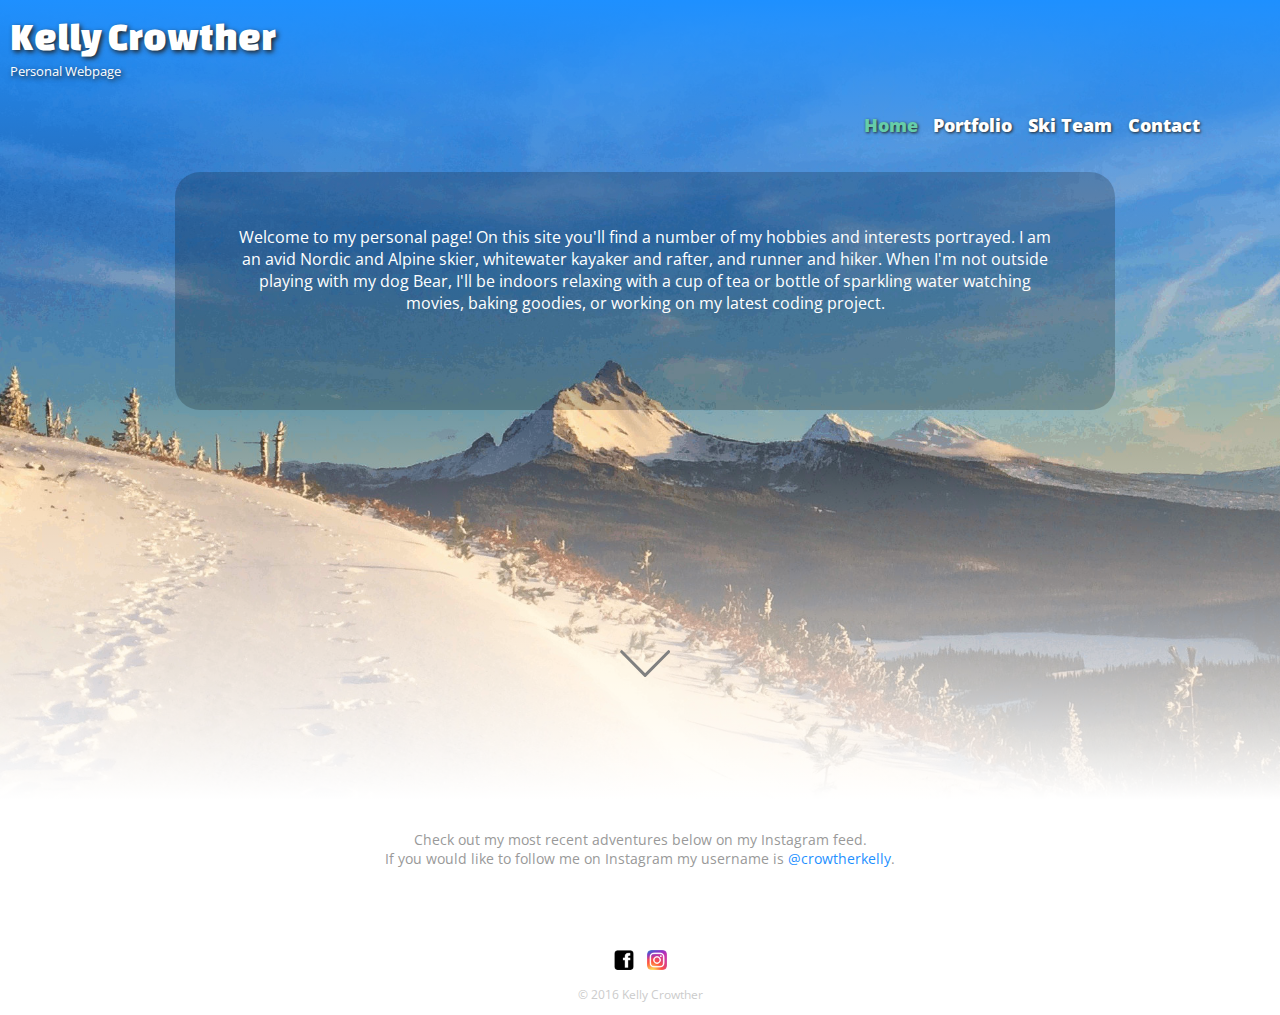
<file: index.html>
<!DOCTYPE html>
<html>
  <head>
    <meta charset="utf-8">
    <title>Kelly Crowther</title>
    <link rel="stylesheet" href="css/normalize.css">
    <link href='https://fonts.googleapis.com/css?family=Changa+One|Open+Sans:400,400italic,700,700italic,800' rel='stylesheet' type='text/css'>
    <link rel="stylesheet" href="css/main.css">
    <link rel="stylesheet" href="css/responsive.css">
    <meta name="viewport" content="width=device-width initial-scale=1.0">
  </head>
  <body>
    <header1 class="mainheader group">
      <a href="index.html">
        <h1>Kelly Crowther</h1>
        <h2>Personal Webpage</h2>
      </a>
      <nav>
        <ul>
          <li><a href="index.html" class="selected">Home</a></li>
          <li><a href="portfolio.html">Portfolio</a></li>
          <li><a href="skiteam.html">Ski Team</a></li>
          <li><a href="contact.html">Contact</a></li>
        </ul>
      </nav>
      <div class="intro">
        <p class="intro_child">Welcome to my personal page! On this site you'll find a number of my hobbies and interests portrayed. I am an avid Nordic and Alpine skier, whitewater kayaker and rafter, and runner and hiker. When I'm not outside playing with my dog Bear, I'll be indoors relaxing with a cup of tea or bottle of sparkling water watching movies, baking goodies, or working on my latest coding project.</p>
      </div>
      <img class="arrow" src="image/arrow.svg" alt="Down arrow">
    </header1>
      <section id="wrapper" class="instacenter">
        <p class="index-paragraph">Check out my most recent adventures below on my Instagram feed.</p>
        <p class= "index-paragraph">If you would like to follow me on Instagram my username is <a href="https://www.instagram.com/crowtherkelly/">@crowtherkelly</a>.</p>
        <div id="instafeed"></div>
      </section>
      <footer>
        <a href="https://www.facebook.com/kelly.crowther2"><img src="image/facebooklogoblack.jpg" alt="Facebook Logo" class="social-icon"></a>
        <a href="https://www.instagram.com/crowtherkelly/"><img src="image/Instagram_logo_2016.jpg" alt="Instagram Logo" class="social-icon"></a>
        <p> &copy; 2016 Kelly Crowther</p>
      </footer>
    </div>
    <script src="http://code.jquery.com/jquery-1.11.0.min.js" type="text/javascript" charset="utf-8"></script>
    <script type="text/javascript" src="js/instafeed.js"></script>
    <script type="text/javascript" src="js/instafeed.min.js"></script>
    <script type="text/javascript" src="js/instagramfeed.js"></script>
  	<script src="js/app.js" type="text/javascript" charset="utf-8"></script>
    <script type="text/javascript" src="sw.js"></script>
    <script>
      (function(i,s,o,g,r,a,m){i['GoogleAnalyticsObject']=r;i[r]=i[r]||function(){
      (i[r].q=i[r].q||[]).push(arguments)},i[r].l=1*new Date();a=s.createElement(o),
      m=s.getElementsByTagName(o)[0];a.async=1;a.src=g;m.parentNode.insertBefore(a,m)
      })(window,document,'script','//www.google-analytics.com/analytics.js','ga');

      ga('create', 'UA-75674820-1', 'auto');
      ga('send', 'pageview');

    </script>
  </body>
</html>
</file>
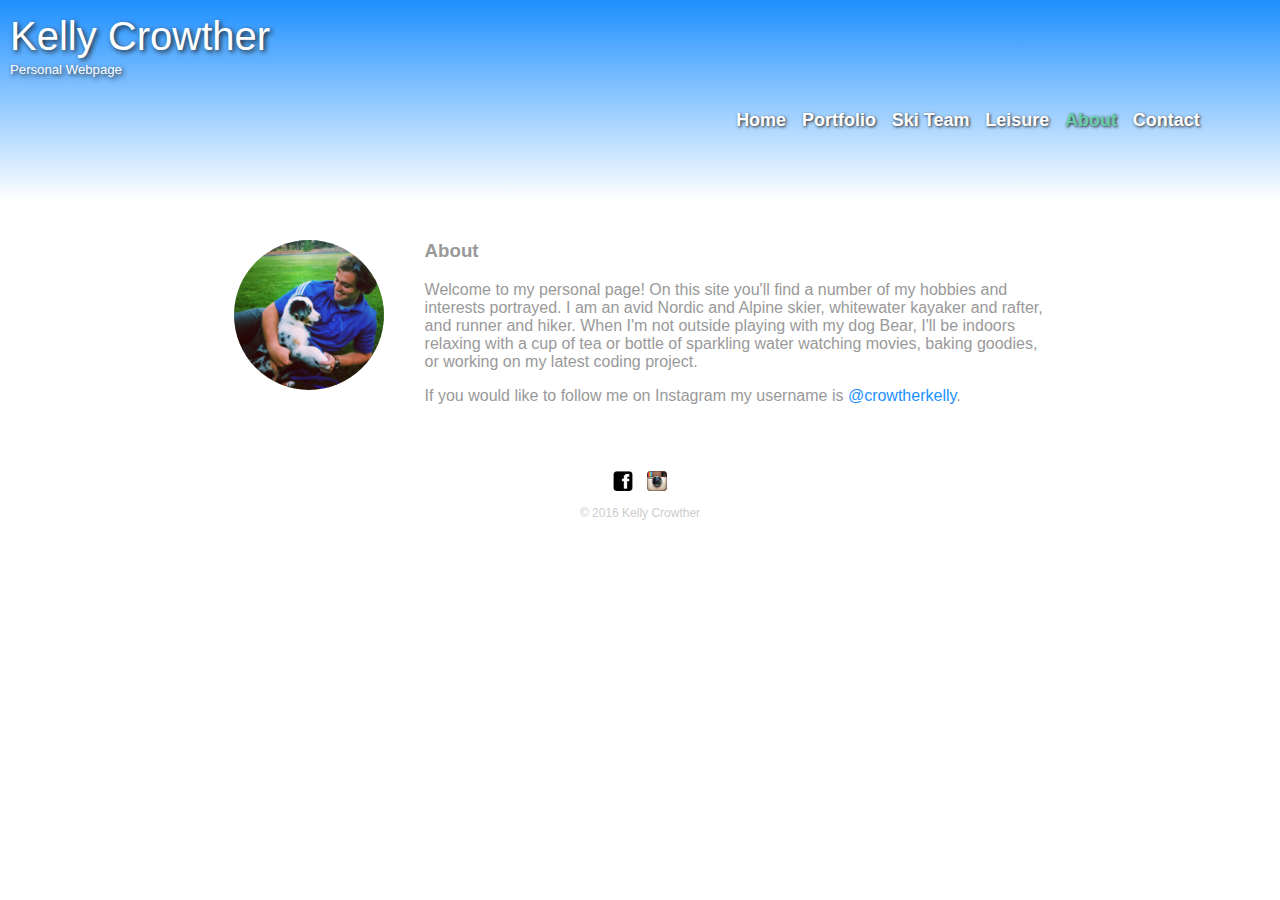
<file: about.html>
<!DOCTYPE html>
<html>
  <head>
    <meta charset="utf-8">
    <title>Kelly Crowther</title>
    <link rel="stylesheet" href="css/normalize.css">
    <link href='https://fonts.googleapis.com/css?family=Changa+One|Open+Sans:400,400italic,700,700italic,800' rel='stylesheet' type='text/css'>
    <link rel="stylesheet" href="css/main.css">
    <link rel="stylesheet" href="css/responsive.css">
    <meta name="viewport" content="width=device-width initial-scale=1.0">
  </head>
  <body>
    <header>
      <a href="index.html">
        <h1>Kelly Crowther</h1>
        <h2>Personal Webpage</h2>
      </a>
      <nav>
        <ul>
          <li><a href="index.html">Home</a></li>
          <li><a href="portfolio.html">Portfolio</a></li>
          <li><a href="skiteam.html">Ski Team</a></li>
          <li><a href="leisure.html">Leisure</a></li>
          <li><a href="about.html" class="selected">About</a></li>
          <li><a href="contact.html">Contact</a></li>
        </ul>
      </nav>
    </header>
    <div id="wrapper">
      <section>
        <img src="image/IMG_0797.JPG" alt="Profile Picture" class="profile-photo">
        <h3>About</h3>
        <p>Welcome to my personal page! On this site you'll find a number of my hobbies and interests portrayed. I am an avid Nordic and Alpine skier, whitewater kayaker and rafter, and runner and hiker. When I'm not outside playing with my dog Bear, I'll be indoors relaxing with a cup of tea or bottle of sparkling water watching movies, baking goodies, or working on my latest coding project.  </p>
        <p>If you would like to follow me on Instagram my username is <a href="https://www.instagram.com/crowtherkelly/">@crowtherkelly</a>.</p>
      </section>
      <footer>
        <a href="https://www.facebook.com/kelly.crowther2"><img src="image/facebooklogoblack.jpg" alt="Facebook Logo" class="social-icon"></a>
        <a href="https://www.instagram.com/crowtherkelly/"><img src="image/instagram logo.jpg" alt="Instagram Logo" class="social-icon"></a>
        <p> &copy; 2016 Kelly Crowther</p>
      </footer>
    </div>
    <script type="text/javascript" src="sw.js"></script>
    <script>
      (function(i,s,o,g,r,a,m){i['GoogleAnalyticsObject']=r;i[r]=i[r]||function(){
      (i[r].q=i[r].q||[]).push(arguments)},i[r].l=1*new Date();a=s.createElement(o),
      m=s.getElementsByTagName(o)[0];a.async=1;a.src=g;m.parentNode.insertBefore(a,m)
      })(window,document,'script','//www.google-analytics.com/analytics.js','ga');

      ga('create', 'UA-75674820-1', 'auto');
      ga('send', 'pageview');

    </script>
  </body>
</html>
</file>
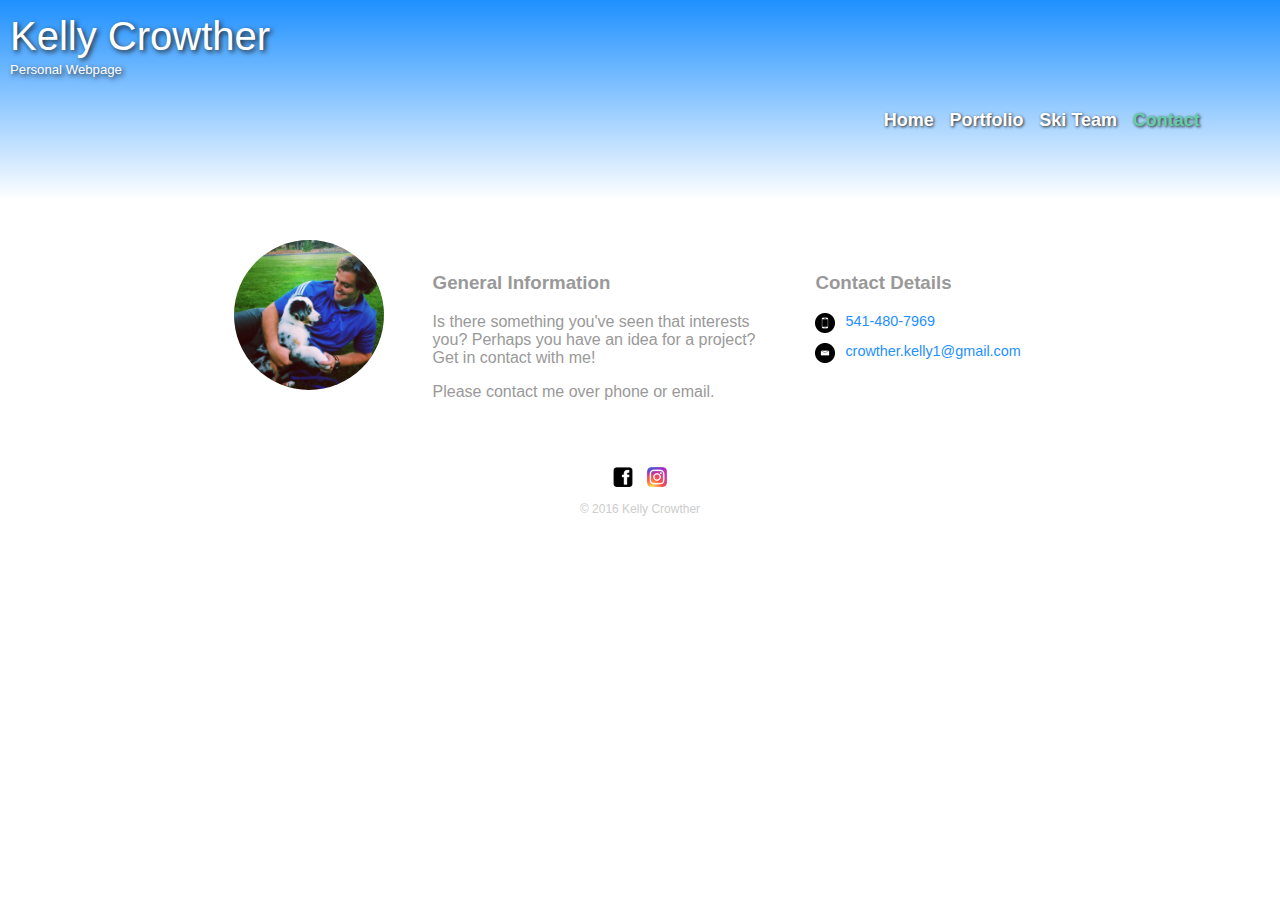
<file: contact.html>
<!DOCTYPE html>
<html>
  <head>
    <meta charset="utf-8">
    <title>Kelly Crowther</title>
    <link rel="stylesheet" href="css/normalize.css">
    <link href='https://fonts.googleapis.com/css?family=Changa+One|Open+Sans:400,400italic,700,700italic,800' rel='stylesheet' type='text/css'>
    <link rel="stylesheet" href="css/main.css">
    <link rel="stylesheet" href="css/responsive.css">
    <meta name="viewport" content="width=device-width initial-scale=1.0">
  </head>
  <body>
    <header>
      <a href="index.html">
        <h1>Kelly Crowther</h1>
        <h2>Personal Webpage</h2>
      </a>
      <nav>
        <ul>
          <li><a href="index.html">Home</a></li>
          <li><a href="portfolio.html">Portfolio</a></li>
          <li><a href="skiteam.html">Ski Team</a></li>
          <li><a href="contact.html" class="selected">Contact</a></li>
        </ul>
      </nav>
    </header>
      <div id="wrapper">
        <section>
          <img src="image/IMG_0797.JPG" alt="Profile Picture" class="profile-photo">
          <div class="primary col">
            <h3>General Information</h3>
            <p>Is there something you've seen that interests you? Perhaps you have an idea for a project? Get in contact with me!</p>
            <p>Please contact me over phone or email.</p>
          </div>
          <div class="contact col">
            <h3>Contact Details</h3>
              <ul class="contact-info">
                <li class="phone"><a href="tel:541-480-7969">541-480-7969</a></li>
                <li class="mail"><a href="mailto:crowther.kelly1@gmail.com">crowther.kelly1@gmail.com</a></li>
              </ul>
          </div>
        </section>
      </div>
      <footer>
        <a href="https://www.facebook.com/kelly.crowther2"><img src="image/facebooklogoblack.jpg" alt="Facebook Logo" class="social-icon"></a>
        <a href="https://www.instagram.com/crowtherkelly/"><img src="image/Instagram_logo_2016.jpg" alt="Instagram Logo" class="social-icon"></a>
        <p> &copy; 2016 Kelly Crowther</p>
      </footer>
    </div>
    <script>
      (function(i,s,o,g,r,a,m){i['GoogleAnalyticsObject']=r;i[r]=i[r]||function(){
      (i[r].q=i[r].q||[]).push(arguments)},i[r].l=1*new Date();a=s.createElement(o),
      m=s.getElementsByTagName(o)[0];a.async=1;a.src=g;m.parentNode.insertBefore(a,m)
      })(window,document,'script','//www.google-analytics.com/analytics.js','ga');

      ga('create', 'UA-75674820-1', 'auto');
      ga('send', 'pageview');

    </script>
  </body>
</html>
</file>
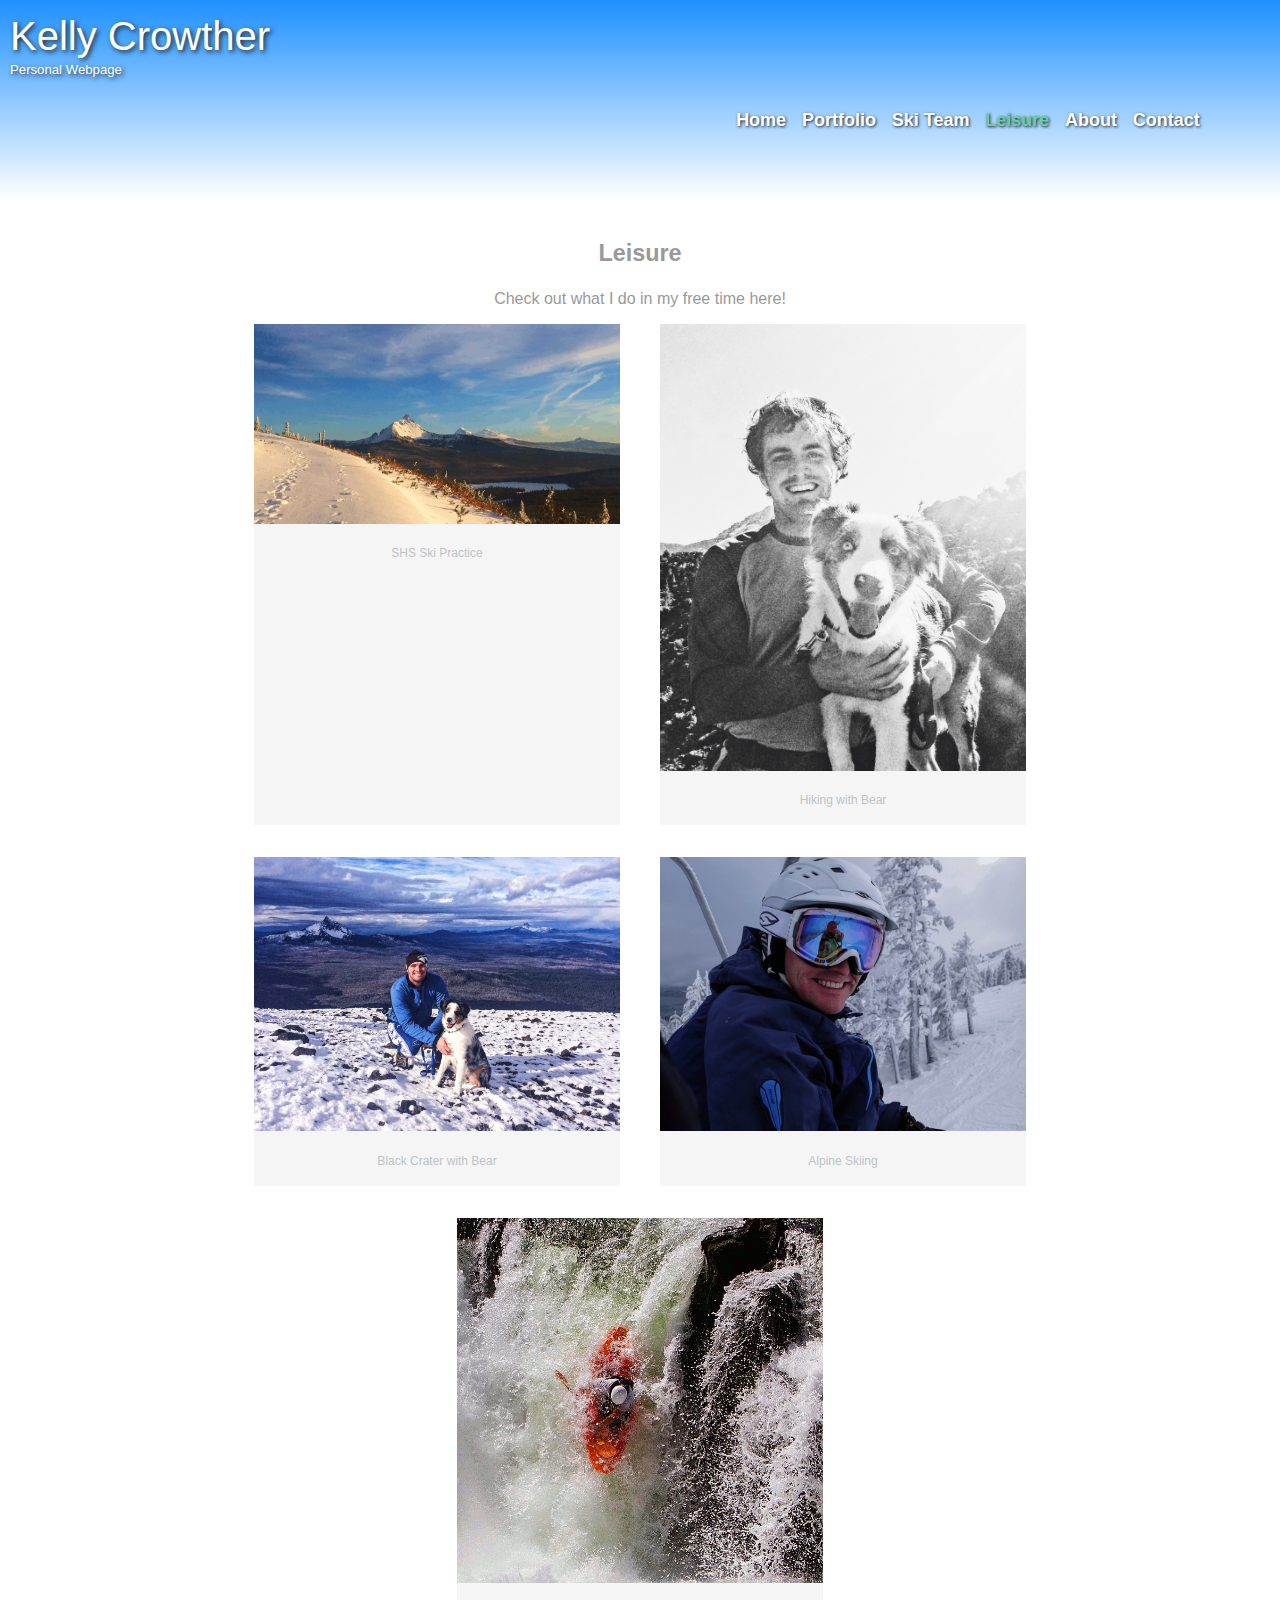
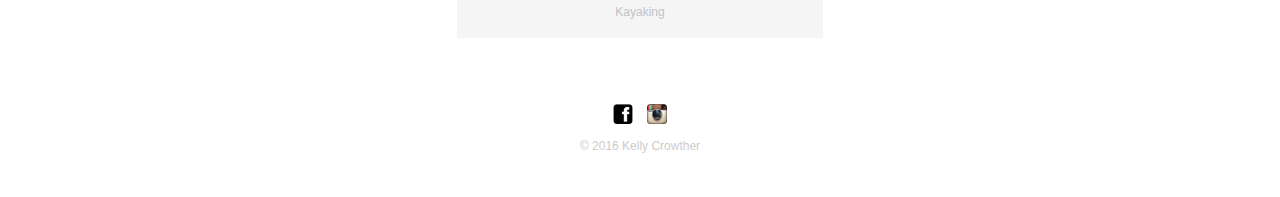
<file: leisure.html>
<!DOCTYPE html>
<html>
  <head>
    <meta charset="utf-8">
    <title>Kelly Crowther</title>
    <link rel="stylesheet" href="css/normalize.css">
    <link href='https://fonts.googleapis.com/css?family=Changa+One|Open+Sans:400,400italic,700,700italic,800' rel='stylesheet' type='text/css'>
    <link rel="stylesheet" href="css/main.css">
    <link rel="stylesheet" href="css/responsive.css">
    <meta name="viewport" content="width=device-width initial-scale=1.0">
  </head>
  <body>
    <header class="subpage-header">
      <a href="index.html">
        <h1>Kelly Crowther</h1>
        <h2>Personal Webpage</h2>
      </a>
      <nav>
        <ul>
          <li><a href="index.html">Home</a></li>
          <li><a href="portfolio.html">Portfolio</a></li>
          <li><a href="skiteam.html">Ski Team</a></li>
          <li><a href="leisure.html" class="selected">Leisure</a></li>
          <li><a href="about.html">About</a></li>
          <li><a href="contact.html">Contact</a></li>
        </ul>
      </nav>
    </header>
    <div id="wrapper">
    <section class="instacenter">
      <div id="skiteamcenter">
        <h3>Leisure</h3>
      </div>
      <p class="leisure-paragraph">Check out what I do in my free time here!</p>
      <div id="instafeed"></div>
      <ul id="gallery">
        <li>
          <a href="image/IMG_0545.jpg">
            <img src="image/IMG_0545.jpg" alt="SHS Ski Practice">
            <p>SHS Ski Practice</p>
          </a>
        </li>
        <li>
          <a href="image/IMG_0987.jpg">
            <img src="image/IMG_0987.jpg" alt="">
            <p>Hiking with Bear</p>
          </a>
        </li>
        <li>
          <a href="image/IMG_1048.JPG">
            <img src="image/IMG_1048.JPG" alt="">
            <p>Black Crater with Bear</p>
          </a>
        </li>
        <li>
          <a href="image/IMG_1076.JPG">
            <img src="image/IMG_1076.JPG" alt="">
            <p>Alpine Skiing</p>
          </a>
        </li>
        <li>
          <a href="image/IMG_0203.JPG">
            <img src="image/IMG_0203.JPG" alt="">
            <p>Kayaking</p>
          </a>
        </li>
      </ul>
    </section>
      <footer>
        <a href="https://www.facebook.com/kelly.crowther2"><img src="image/facebooklogoblack.jpg" alt="Facebook Logo" class="social-icon"></a>
        <a href="https://www.instagram.com/crowtherkelly/"><img src="image/instagram logo.jpg" alt="Instagram Logo" class="social-icon"></a>
        <p> &copy; 2016 Kelly Crowther</p>
      </footer>
    </div>
    <script src="http://code.jquery.com/jquery-1.11.0.min.js" type="text/javascript" charset="utf-8"></script>
    <script type="text/javascript" src="js/instafeed.js"></script>
    <script type="text/javascript" src="js/instafeed.min.js"></script>
    <script type="text/javascript" src="js/instagramfeed.js"></script>
  	<script src="js/app.js" type="text/javascript" charset="utf-8"></script>
  </body>
</html>
</file>
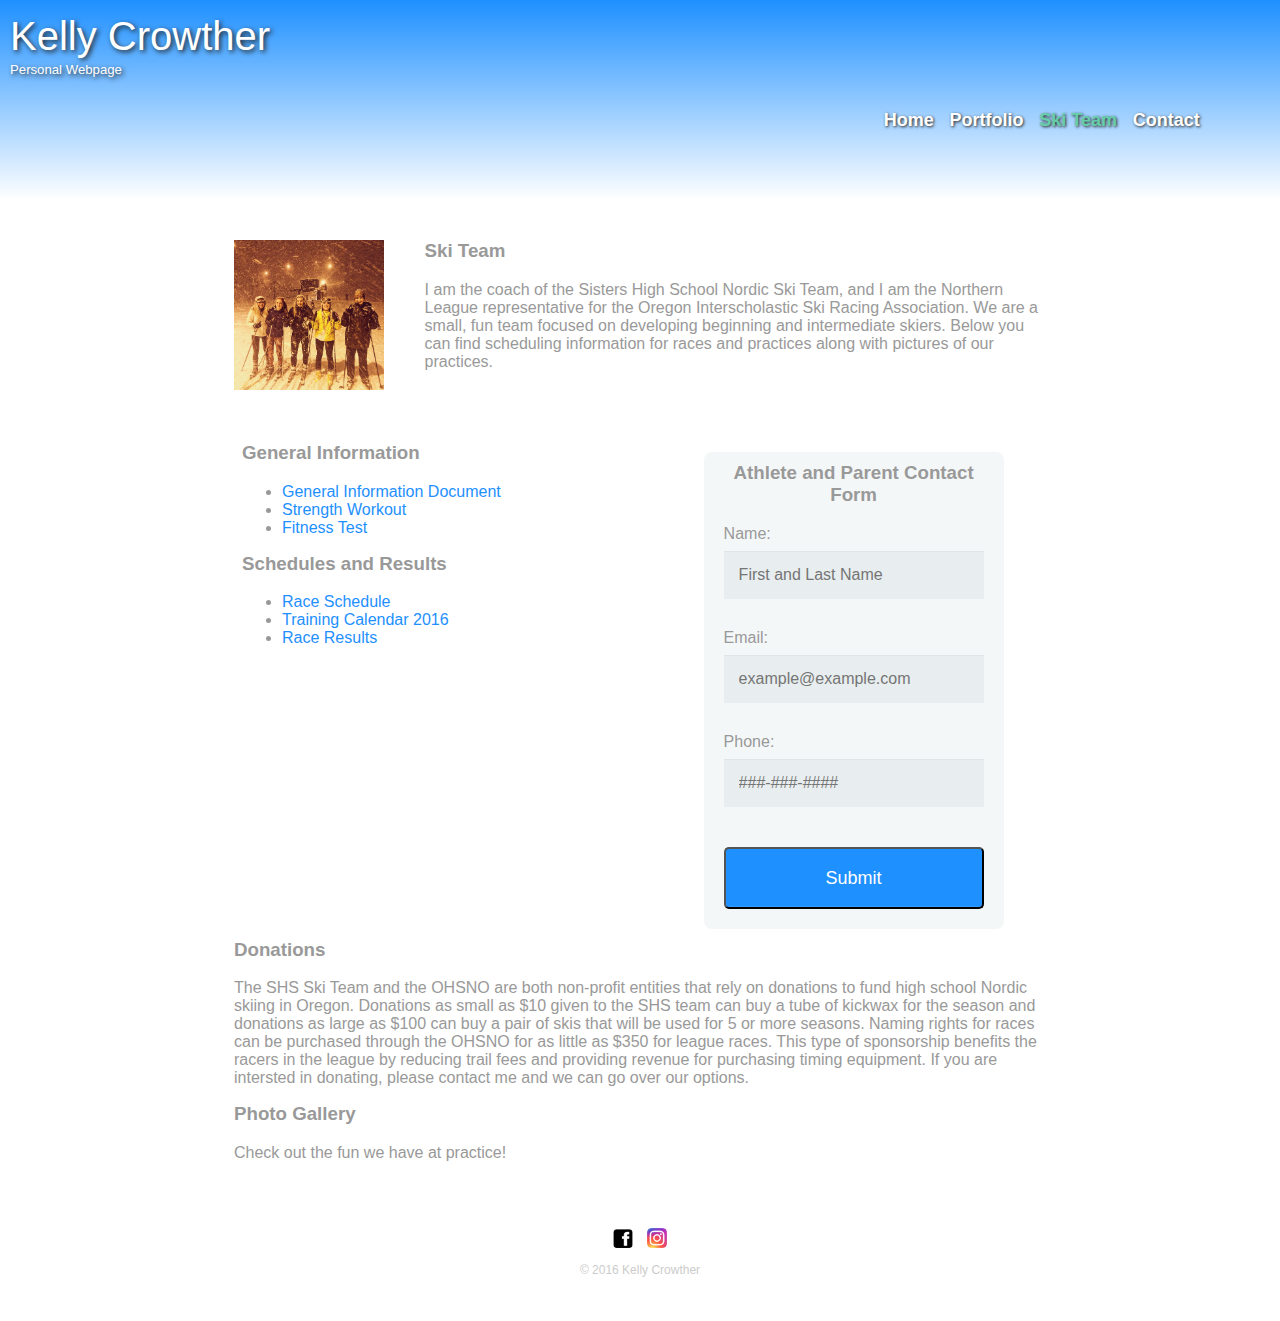
<file: skiteam.html>
<!DOCTYPE html>
<html>
  <head>
    <meta charset="utf-8">
    <title>Kelly Crowther</title>
    <link rel="stylesheet" href="css/normalize.css">
    <link href='https://fonts.googleapis.com/css?family=Changa+One|Open+Sans:400,400italic,700,700italic,800' rel='stylesheet' type='text/css'>
    <link rel="stylesheet" href="css/main.css">
    <link rel="stylesheet" href="css/responsive.css">
    <meta name="viewport" content="width=device-width initial-scale=1.0">
  </head>
  <body>
    <header>
      <a href="index.html">
        <h1>Kelly Crowther</h1>
        <h2>Personal Webpage</h2>
      </a>
      <nav class="scrolling_header">
        <ul>
          <li><a href="index.html">Home</a></li>
          <li><a href="portfolio.html">Portfolio</a></li>
          <li><a href="skiteam.html" class="selected">Ski Team</a></li>
          <li><a href="contact.html">Contact</a></li>
        </ul>
      </nav>
    </header>
    <div id="wrapper">
      <section>
        <img class="inset" src="image/IMG_1100.jpg" alt="Skiers at Hoodoo">
          <h3>Ski Team</h3>
          <p>I am the coach of the Sisters High School Nordic Ski Team, and I am the Northern League representative for the Oregon Interscholastic Ski Racing Association. We are a small, fun team focused on developing beginning and intermediate skiers. Below you can find scheduling information for races and practices along with pictures of our practices.</p>
          <div class="clearfix"></div>
          <div class="primary col">
            <h3>General Information</h3>
              <ul>
                <li><a href="documents/SHSNordic_General_Information.pdf">General Information Document</a></li>
                <li><a href="documents/Strength Workout.pdf">Strength Workout</a></li>
                <li><a href="Fitness Test 2016.pdf">Fitness Test</a></li>
              </ul>
            <h3>Schedules and Results</h3>
              <ul>
                <li><a href="http://www.oisra.org/Nordic">Race Schedule</a></li>
                <li><a href="documents/Training Calendar 2015-16.pdf">Training Calendar 2016</a></li>
                <li><a href="http://www.webscorer.com/8098">Race Results</a></li>
              </ul>
          </div>
          <div class="secondary col">
            <form action="../database/skiTeamData"  method="post">

              <h3 class="form_title">Athlete and Parent Contact Form</h3>
              <label for="text">Name:</label>
              <input type="text" id="text" name="user_name" placeholder="First and Last Name"><br>

              <label for="email">Email:</label>
              <input type="email" id="mail" name="user_email" placeholder="example@example.com"><br>

              <label for="tel">Phone:</label>
              <input type="tel" id="tel" name="user_phone" placeholder="###-###-####"><br>

              <button type="submit" class="submitButton">Submit</button>
            </form>
          </div>
        <h3 class="clearfix">Donations</h3>
          <p>The SHS Ski Team and the OHSNO are both non-profit entities that rely on donations to fund high school Nordic skiing in Oregon. Donations as small as $10 given to the SHS team can buy a tube of kickwax for the season and donations as large as $100 can buy a pair of skis that will be used for 5 or more seasons. Naming rights for races can be purchased through the OHSNO for as little as $350 for league races. This type of sponsorship benefits the racers in the league by reducing trail fees and providing revenue for purchasing timing equipment. If you are intersted in donating, please contact me and we can go over our options.</p>
        <h3>Photo Gallery</h3>
          <p>Check out the fun we have at practice!</p>
      </section>
      <footer>
        <a href="https://www.facebook.com/kelly.crowther2"><img src="image/facebooklogoblack.jpg" alt="Facebook Logo" class="social-icon"></a>
        <a href="https://www.instagram.com/crowtherkelly/"><img src="image/Instagram_logo_2016.jpg" alt="Instagram Logo" class="social-icon"></a>
        <p> &copy; 2016 Kelly Crowther</p>
      </footer>
    </div>
    <script src="http://code.jquery.com/jquery-1.11.0.min.js" type="text/javascript" charset="utf-8"></script>
    <script src="js/app.js" type="text/javascript" charset="utf-8"></script>
    <script type="text/javascript" src="sw.js"></script>
    <script>
      (function(i,s,o,g,r,a,m){i['GoogleAnalyticsObject']=r;i[r]=i[r]||function(){
      (i[r].q=i[r].q||[]).push(arguments)},i[r].l=1*new Date();a=s.createElement(o),
      m=s.getElementsByTagName(o)[0];a.async=1;a.src=g;m.parentNode.insertBefore(a,m)
      })(window,document,'script','//www.google-analytics.com/analytics.js','ga');

      ga('create', 'UA-75674820-1', 'auto');
      ga('send', 'pageview');

    </script>
  </body>
</html>
</file>
<file: css/main.css>
/**************
Base Styles
***************/

* {
  box-sizing: border-box;
}



/**************
General
***************/

body {
 font-family: 'Open Sans', sans-serif;
 margin-top: 0px;
}

#wrapper {
  max-width: 940px;
  margin: 0 auto;
  padding-top: 15em;
  padding-bottom: 2.5%;
  padding-left: 5%;
  padding-right: 5%;
}

a {
  text-decoration: none;
}

img {
  max-width: 100%;
}

h3 {
  margin: 0 0 1em 0;
}

/************
Heading
*************/

header {
  float: left;
  margin: 0 0 30px 0;
  padding: 5px 0 0 10px;
  width: 100%;
  margin-top: 0px;
  height: 200px;
  background: linear-gradient(dodgerblue, #fff);
  position: fixed;
}

.mainheader {
  float: left;
  margin: 0 0 30px 0;
  padding: 5px 0 0 10px;
  height: 50em;
  width: auto;
  margin-top: 0px;
  background-image: linear-gradient(dodgerblue, transparent 40%),
    linear-gradient(0deg, #fff, transparent 50%),
    url("../image/IMG_0545_crop.jpg");
  background-size: cover;
}

/*.mainheader h1, h2 {
  list-style: none;
  display: flex;
  display: inline-block;
  flex-direction: column;
  justify-content: space-around;
  flex-wrap: wrap;
}*/


.logo {
  text-align: center;
  margin: 0;
}

h1 {
  font-family: 'Changa One', sans-serif;
  margin: 15px 0;
  font-size: 1.75em;
  font-weight: normal;
  line-height: 0.8em;
  text-shadow: 2px 2px 5px #222;
}

h2 {
  font-size: .75em;
  margin: -5px 0 0;
  font-weight: normal;
  text-shadow: 2px 2px 5px #222;
}



/**************
Navigation
***************/


nav {
  text-align: center;
  padding: .625em 0;
  margin: 1.25em;
  text-shadow: 1px 1px 3px #222;
}

nav ul {
  list-style: none;
  margin: 0px .625em;
  padding: 0;
}


nav li {
  display: inline-block;
}

nav a {
  font-weight: 800;
  padding: .3em .3em;
}


/**************
Footer
***************/


footer {
  font-size: 0.75em;
  text-align: center;
  clear: both;
  padding-top: 50px;
  color: #ccc;
}

.social-icon {
  width: 20px;
  height:: 20px;
  margin: 0 5px;
}

/************
Page: Index
*************/

.index-paragraph {
  margin: 0px;
  text-align: center;
  font-size: .85em;
}

.arrow {
  display: block;
  margin-top: 15em;
  margin-left: auto;
  margin-right: auto;
  padding-bottom: 1em;
  width: 50px;
}

.intro {
  position: relative;
  text-align: center;
  display: flex;
  background-color: rgba(0,0,0,0.2);
  color: #fff;
  width: 80%;
  height: 30%;
  max-width: 940px;
  margin: 0 auto;
  padding-top: 3%;
  padding-bottom: 2.5%;
  padding-left: 5%;
  padding-right: 5%;
  border-radius: 25px;
}

.instacenter {
  text-align: center;
}

/**************************
PAGE: PORTFOLIO
***************************/


.event_links li {
  float: left;
  /*height: 25px;*/
  width: 50%;
  margin: auto;
  margin-bottom: 2em;
  padding:1px;
}

.event_links {
  list-style: none;
  display: flex;
  flex-direction: column;
  justify-content: space-around;
  flex-wrap: wrap;
}

.design-preview li {
  float: left;
  /*height: 25px;*/
  width: 50%;
  margin: auto;
  margin-bottom: 2em;
  background-color: #f5f5f5;
  color: #bdc3c7;
  padding:1px;
  border:1px solid grey;
}

.design-preview li a p {
  margin: 0;
  padding: 5%;
  font-size: 0.75em;
  color: #bdc3c7;
  text-align: center;
}

.design-preview {
  list-style: none;
  display: flex;
  flex-direction: column;
  justify-content: space-around;
  flex-wrap: wrap;
}

.tech_flex li {
  display: flex;
  flex-direction: column;
}

/************
Page: Leisure
*************/

#gallery {
  margin: 0;
  padding: 0;
  list-style: none;
}

#gallery {
  list-style: none;
  display: flex;
  flex-direction: column;
  justify-content: space-around;
  flex-wrap: wrap;
}

#gallery li {
  width: 45%;
  margin: auto;
  margin-top: 1em;
  margin-bottom: 1em;
  background-color: #f5f5f5;
  color: #bdc3c7;
}

#gallery li a p {
  margin: 0;
  padding: 5%;
  font-size: 0.75em;
  color: #bdc3c7;
}

#portfoliocenter {
  text-align: center;
  font-size: 1.25em;
}

.leisure-paragraph {
  margin: 0px;
  text-align: center;
}

/****Instagram feed styling****/

.instacenter {
  text-align: center;
}

#instafeed a {
  padding:5px 5px 1px 5px;
  margin:10px;
  border:1px solid #e1e1e1;
  display:inline-block;
  border-radius: 4px;
  /*position:relative;*/
}

#instafeed a:hover .likes {
  opacity:1;
}


/**************************
PAGE: ABOUT
***************************/

.profile-photo {
  display: block;
  max-width: 150px;
  margin: 0 auto 20px;
  border-radius: 100%;
}

.inset {
  display: block;
  max-width: 150px;
  margin: 0 auto 20px;
}

/************
Page: CONTACT
*************/


.contact-info {
  list-style: none;
  padding: 0;
  margin: 0;
  font-size: 0.9em;
}

.contact-info a {
  display: block;
  min-height: 20px;
  background: no-repeat;
  background-size: 20px 20px;
  padding: 0 0 0 30px;
  margin: 0 0 10px;
}

.contact-info li.phone a {
  background-image: url('../image/Phone.png');
}

.contact-info li.mail a {
  background-image: url('../image/email-icon.png');
}



/**************************
PAGE: SKI TEAM
***************************/

#skiteamcenter {
  text-align: center;
  font-size: 1.25em;
}

#rotateflower {
  transform: rotate(90deg);
}

#descriptionrotate {
  transform: rotate(270deg);
}


/**************************
PAGE: SKI TEAM
***************************/

#skiteamcenter {
  text-align: center;
  font-size: 1.25em;
}

#rotateflower {
  transform: rotate(90deg);
}

#descriptionrotate {
  transform: rotate(270deg);
}

input:required:invalid, input:focus:invalid {
  /*custom invalid form css goes here*/
}

input:required:valid {
  border-color: lightgreen;
}

form {
  max-width: 300px;
  margin: 10px;
  padding: 10px 20px;
  background: #f4f7f8;
  border-radius: 8px;
}

input[type="text"],
input[type="email"],
input[type="tel"],
select{
  background: rgba(255,255,255,0.1);
  border: none;
  font-size: 16px;
  height: auto;
  margin: 0;
  outline: 0;
  padding: 15px;
  width: 100%;
  background-color: #e8eeef;
  box-shadow: 0 1px 0 rgba(0,0,0,0.03) inset;
  margin-bottom: 30px;
}

button {
  padding: 19px 39px 18px 39px;
  color: #fff;
  background-color: dodgerblue;
  font-size: 18px;
  text-align: center;
  font-style: normal;
  border-radius: 5px;
  width: 100%;
  box-shadow: 0 -1px 0 rgba(255, 255, 255, 0.1) inset;
  margin: 10px 0px;
}

label {
  display: block;
  margin-bottom: 8px;
}

.form_title {
  text-align: center;
}

.successful_submission {
  padding: 19px 39px 18px 39px;
  color: #fff;
  background-color: green;
  font-size: 18px;
  text-align: center;
  font-style: normal;
  border-radius: 5px;
  width: 100%;
  margin: 10px 0px;
}

/*************
Color
**************/


body {
  background: #fff;
  color: #999;
  margin-top: 0px;
}


a {
  color: dodgerblue;
}

a:hover {
  color: mediumaquamarine;
}

nav {
  background: none;
}

h1, h2 {
  color: #fff;
}

nav a, nav a:visited {
  color: #fff;
}

/* links that have been clicked will be a different color
and will change color on hover with cursor*/

nav a.selected, nav a:hover {
  color: mediumaquamarine;
}

/*********
Lightbox for Javascript
*********/

#overlay {
  background:rgba(0,0,0,0.7);
  width:100%;
  height:100%;
  position:fixed;
  top:0;
  left:0;
  display: none;
  text-align: center;
}

#overlay img {
  margin-top: 10%;
  height: 75%;
  width: auto;
}

#overlay p {
  color: white;
}


/************
ClearFix

Attempting to disallow header element from collapsing
when I change .logo to .mainheader. Not working currently.
*************/



.group::after {
  content: " ";
  display: table;
  clear: both;
}
</file>
<file: css/responsive.css>
@media screen and (min-width: 480px) {

  /**************
TWO COLUMN LAYOUT
***************/

  .col {
    display: inline-block;
    width: 95%;
    vertical-align: top;
    margin-right: -5px;
    padding-left: .5em;
    padding-right: .5em;
    margin-top: 2em;
  }

  .primary {
    width: 45%;
    float: left;
  }

  .secondary {
    width: 45%;
    float: right;
  }

  .contact {
    width: 30%;
    float: right;
  }

  .clearfix {
    content: " ";
    display: table;
    clear: both;
  }

  nav li {
  display: inline-block;
  }



/**************
    Header
***************/

  .mainheader {
    background-image: linear-gradient(dodgerblue, transparent 40%),
      linear-gradient(0deg, #fff, transparent 50%),
      url("../image/IMG_0545.jpg");
    width: 100%;
    }

  /**************

Navigation

***************/

  nav {
    background: none;
    font-size: 1.125em;
    margin-right: 5%;
    text-align: right;
  }

  nav li {
    display: inline-block;
  }


  /**************
PAGE: Portfolio
***************/

  .event_links li {
    float: left;
    /*height: 25px;*/
    width: 25%;
    margin: 2%;
    margin-bottom: 2em;
    padding:1px;
  }

  .event_links {
    list-style: none;
    display: flex;
    flex-direction: row;
    justify-content: space-around;
    flex-wrap: wrap;
    margin-top: 5%;
    align-items: center;
  }

  .design-preview li {
    float: left;
    /*height: 25px;*/
    width: 25%;
    margin: 2%;
    margin-bottom: 2em;
    background-color: #f5f5f5;
    color: #bdc3c7;
    padding:1px;
    border:1px solid grey;
  }

  .design-preview li a p {
    margin: 0;
    padding: 5%;
    font-size: 0.75em;
    color: #bdc3c7;
  }

  .design-preview {
    list-style: none;
    display: flex;
    flex-direction: row;
    justify-content: space-around;
    flex-wrap: wrap;
  }



  /**************
PAGE: Leisure
***************/


  #gallery {
    flex-direction: row;
  }

  /**************
PAGE: ABOUT
***************/

  .profile-photo {
  float: left;
  margin: 0 5% 20px 0;
  }

  .inset {
    float: left;
    margin: 0 5% 20px 0;
  }

}

@media screen and (min-width: 660px) {

        /**************
HEADER
***************/

  /*.scrolling_header {
    position: fixed;
    width: 100%;
    top: 0;
    padding-top: 75px;
    padding-right: 50px;
    background-color: ???;
  }*/




  .logo {
    float: left;
    margin-left: 5%;
    text-align: left;
    width: 45%;
  }

  h1 {
    font-size: 2.5em;
  }

  h2 {
    font-size: 0.825em;
    margin-bottom: 20px;
  }

  header {
    border-bottom: whitesmoke;
    margin-bottom: 60px;
  }

  /**************
BODY
***************/


  /**************
Footer
***************/


  .sticky_footer {
    min-height: calc(100vh - 103px);
  }

}
</file>
